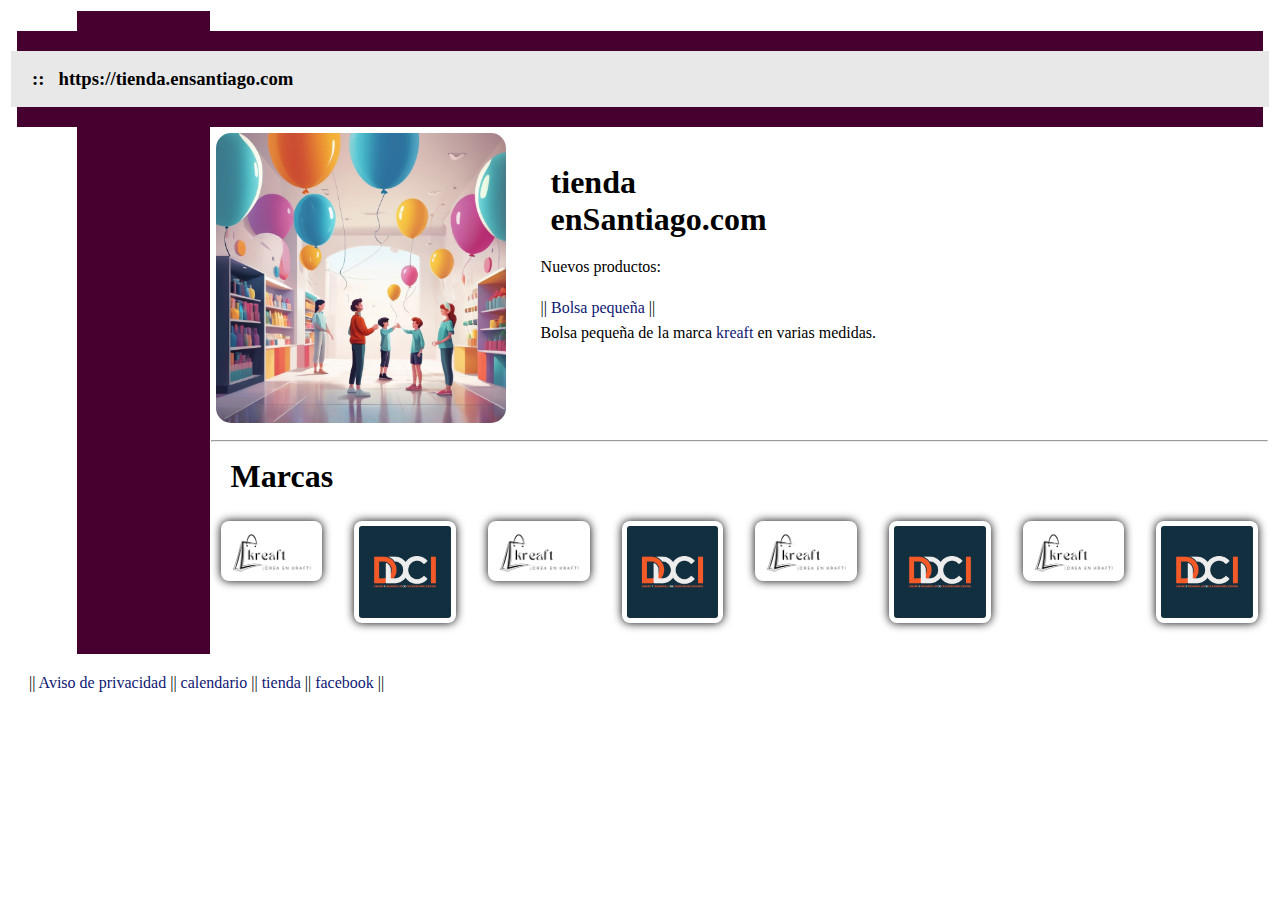
<file: index.html>
<!DOCTYPE html>
<html lang="es">
<head>
<title>EnSantiago</title>
<meta charset="utf-8">
<meta name="viewport" content="width=200, initial-scale=1">
<link rel="stylesheet" href="css.css">
</head>

<body>
<table class="todo"><tr><td>
	<table class="tabla1"><tr><td class="columna1">&nbsp;</td><td class="columna2">&nbsp;</td><td class="columna3">&nbsp;</td></tr></table>
	<table class="tabla2"><tr><td>&nbsp;</td></tr></table>
	<table class="tabla3"><tr><td>
		<p><div class="element"><h3>:: &nbsp;&nbsp;https://tienda.ensantiago.com</h3></div></p>
	</td></tr></table>
	<table class="tabla2"><tr><td>&nbsp;</td></tr></table>

<table class="tabla1"><tr><td class="columna1">&nbsp;</td><td class="columna2">&nbsp;</td>
	<td class="columna3">

		<div class="container">
    		<div class="image-column">
      			<img class="img-vta" src="0.jpg" alt="Pequeña">
			</div>

		    <div class="text-column">
				<p><h1>tienda<br/>enSantiago.com</h1></p>
				<p>Nuevos productos:</p>
				<p>|| <a href="kreaft/varios/mini/index.html">Bolsa pequeña</a> ||<br />Bolsa pequeña de la marca <a href="https://kreaft.ensantiago.com" target="_blank" >kreaft</a> en varias medidas.</p>
			</div>
		</div>
<hr>
<p><h1>Marcas</h1></p>

		<p>
			<div class="a2025">
				<a href="kreaft/index.html"><img class="a2024" src="kreaft/logo.png" /></a>
				<a href="ddci/index.html"><img class="a2024" src="ddci/ddci.jpg" /></a>
				<a href="kreaft/index.html"><img class="a2024" src="kreaft/logo.png" /></a>
				<a href="ddci/index.html"><img class="a2024" src="ddci/ddci.jpg" /></a>
				<a href="kreaft/index.html"><img class="a2024" src="kreaft/logo.png" /></a>
				<a href="ddci/index.html"><img class="a2024" src="ddci/ddci.jpg" /></a>
				<a href="kreaft/index.html"><img class="a2024" src="kreaft/logo.png" /></a>
				<a href="ddci/index.html"><img class="a2024" src="ddci/ddci.jpg" /></a>
			</div>
		</p>    

</td></tr></table>

<object data="base.html" style="width:100%"></object>

<!-- Oswaldo Ugarte www@osw.mx -->
</td></tr></table>

</body></html>
</file>
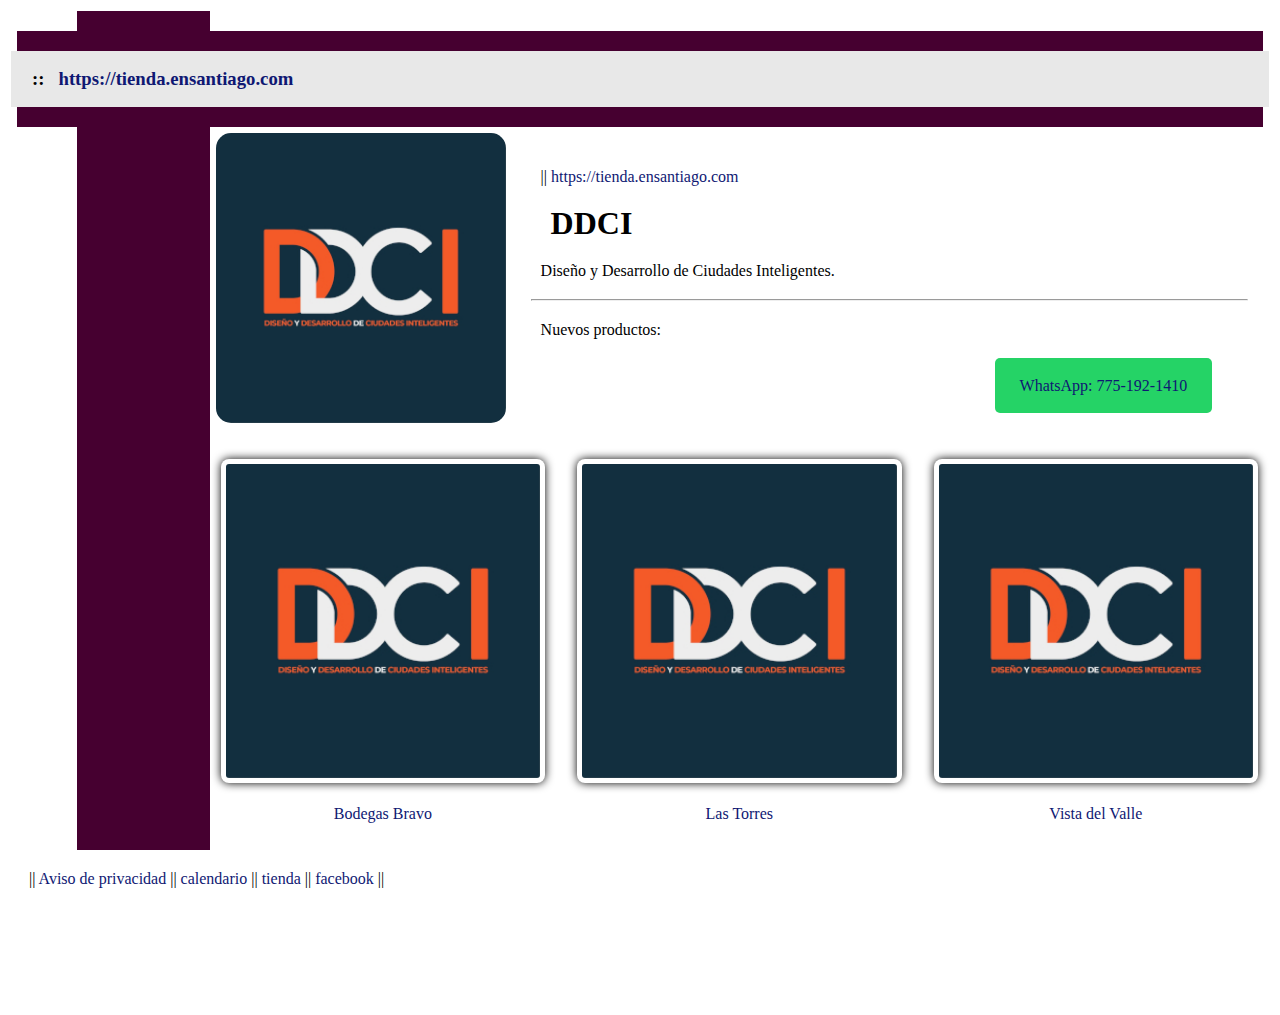
<file: ddci/index.html>
<!DOCTYPE html>
<html lang="es">
<head>
<title>Tienda</title>
<meta charset="utf-8">
<meta name="viewport" content="width=200, initial-scale=1">
<link rel="stylesheet" href="../css.css">
</head>

<body>
<table class="todo"><tr><td>
	<table class="tabla1"><tr><td class="columna1">&nbsp;</td><td class="columna2">&nbsp;</td><td class="columna3">&nbsp;</td></tr></table>
	<table class="tabla2"><tr><td>&nbsp;</td></tr></table>
	<table class="tabla3"><tr><td>
		<p><div class="element"><h3>:: &nbsp;&nbsp;<a href="../index.html">https://tienda.ensantiago.com</a></h3></div></p>
	</td></tr></table>
	<table class="tabla2"><tr><td>&nbsp;</td></tr></table>

<table class="tabla1"><tr><td class="columna1">&nbsp;</td><td class="columna2">&nbsp;</td>
	<td class="columna3">

		<div class="container">
    		<div class="image-column">
      			<img class="img-vta" src="ddci.jpg" alt="Pequeña">
			</div>

		    <div class="text-column">
		    	<p>|| <a href="../index.html">https://tienda.ensantiago.com</a></p>
				<p><h1>DDCI</h1></p>
				<p>Diseño y Desarrollo de Ciudades Inteligentes.</p>
				<hr>
				<p>Nuevos productos:</p>
				<p>
					<a href="https://wa.me/7751921410?text=Quiero saber más acerca de DDCI" target="_new" class="whatsapp-button float-right">
					WhatsApp: 775-192-1410</a>
				</p>
			</div>
		</div>
    
		<p>
			<div class="a2025">
				<a href="index.html"><img class="a2024" src="ddci.jpg" /><br/>&nbsp;<br/>Bodegas Bravo</a>
				<a href="index.html"><img class="a2024" src="ddci.jpg" /><br/>&nbsp;<br/>Las Torres</a>
				<a href="index.html"><img class="a2024" src="ddci.jpg" /><br/>&nbsp;<br/>Vista del Valle</a>
			</div>
		</p>    

</td></tr></table>

<object data="../base.html" style="width:100%"></object>

<!-- Oswaldo Ugarte www@osw.mx -->
</td></tr></table>

</body></html>
</file>
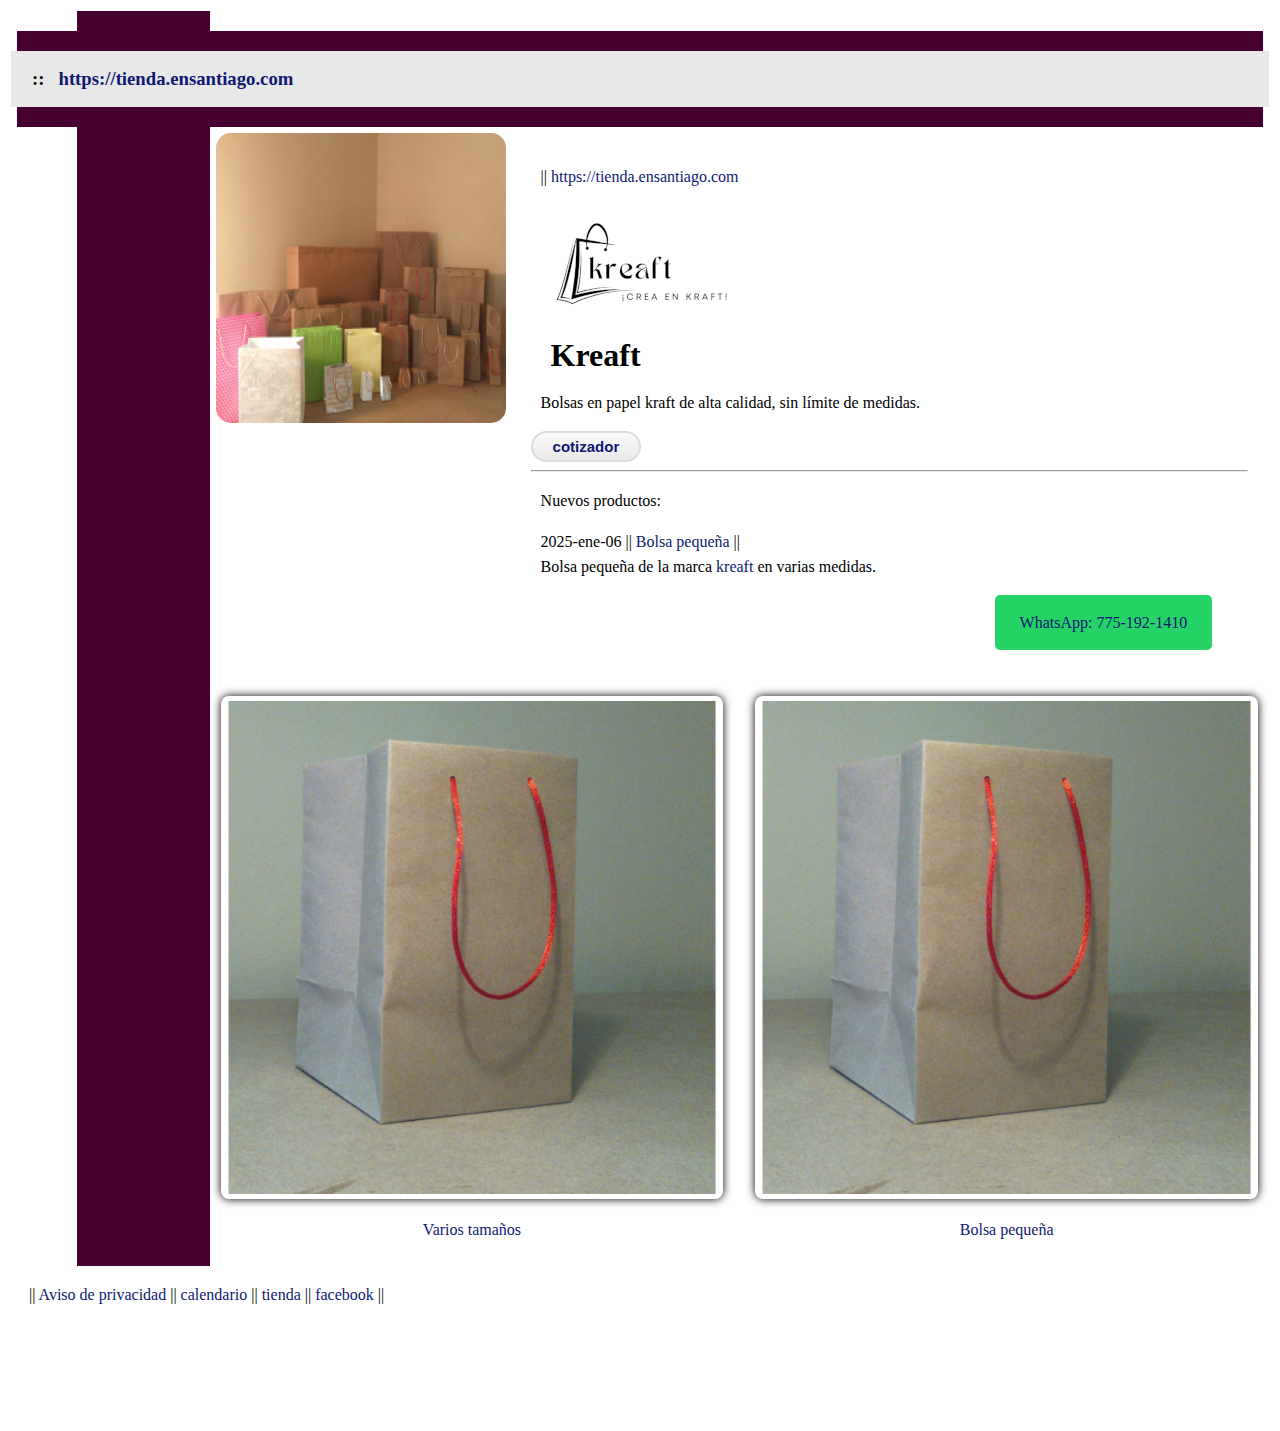
<file: kreaft/index.html>
<!DOCTYPE html>
<html lang="es">
<head>
<title>Tienda</title>
<meta charset="utf-8">
<meta name="viewport" content="width=200, initial-scale=1">
<link rel="stylesheet" href="../css.css">
</head>

<body>
<table class="todo"><tr><td>
	<table class="tabla1"><tr><td class="columna1">&nbsp;</td><td class="columna2">&nbsp;</td><td class="columna3">&nbsp;</td></tr></table>
	<table class="tabla2"><tr><td>&nbsp;</td></tr></table>
	<table class="tabla3"><tr><td>
		<p><div class="element"><h3>:: &nbsp;&nbsp;<a href="../index.html">https://tienda.ensantiago.com</a></h3></div></p>
	</td></tr></table>
	<table class="tabla2"><tr><td>&nbsp;</td></tr></table>

<table class="tabla1"><tr><td class="columna1">&nbsp;</td><td class="columna2">&nbsp;</td>
	<td class="columna3">

		<div class="container">
    		<div class="image-column">
      			<img class="img-vta" src="logo.JPG" alt="Pequeña">
			</div>

		    <div class="text-column">
		    	<p>|| <a href="../index.html">https://tienda.ensantiago.com</a></p>
				<p><img src="logo.png"></p>
				<p><h1>Kreaft</h1></p>
				<p>Bolsas en papel kraft de alta calidad, sin límite de medidas.</p>
				<a href="cotizar.html" class="kreaft-cotiza">cotizador</a>
				<hr>
				<p>Nuevos productos:</p>
				<p>2025-ene-06 || <a href="varios/mini/index.html">Bolsa pequeña</a> ||<br />Bolsa pequeña de la marca <a href="https://kreaft.ensantiago.com" target="new" >kreaft</a> en varias medidas.</p>
				<p>
					<a href="https://wa.me/7751921410?text=Quiero saber más de la bolsa kraft" target="_new" class="whatsapp-button float-right">
					WhatsApp: 775-192-1410</a>
				</p>
			</div>
		</div>
    
		<p>
			<div class="a2025">
				<a href="varios/index.html"><img class="a2024" src="varios/0.jpg" /><br/>&nbsp;<br/>Varios tamaños</a>
				<a href="varios/mini/index.html"><img class="a2024" src="varios/0.jpg" /><br/>&nbsp;<br/>Bolsa pequeña</a>

			</div>
		</p>    

</td></tr></table>

<object data="../base.html" style="width:100%"></object>

<!-- Oswaldo Ugarte www@osw.mx -->
</td></tr></table>

</body></html>
</file>
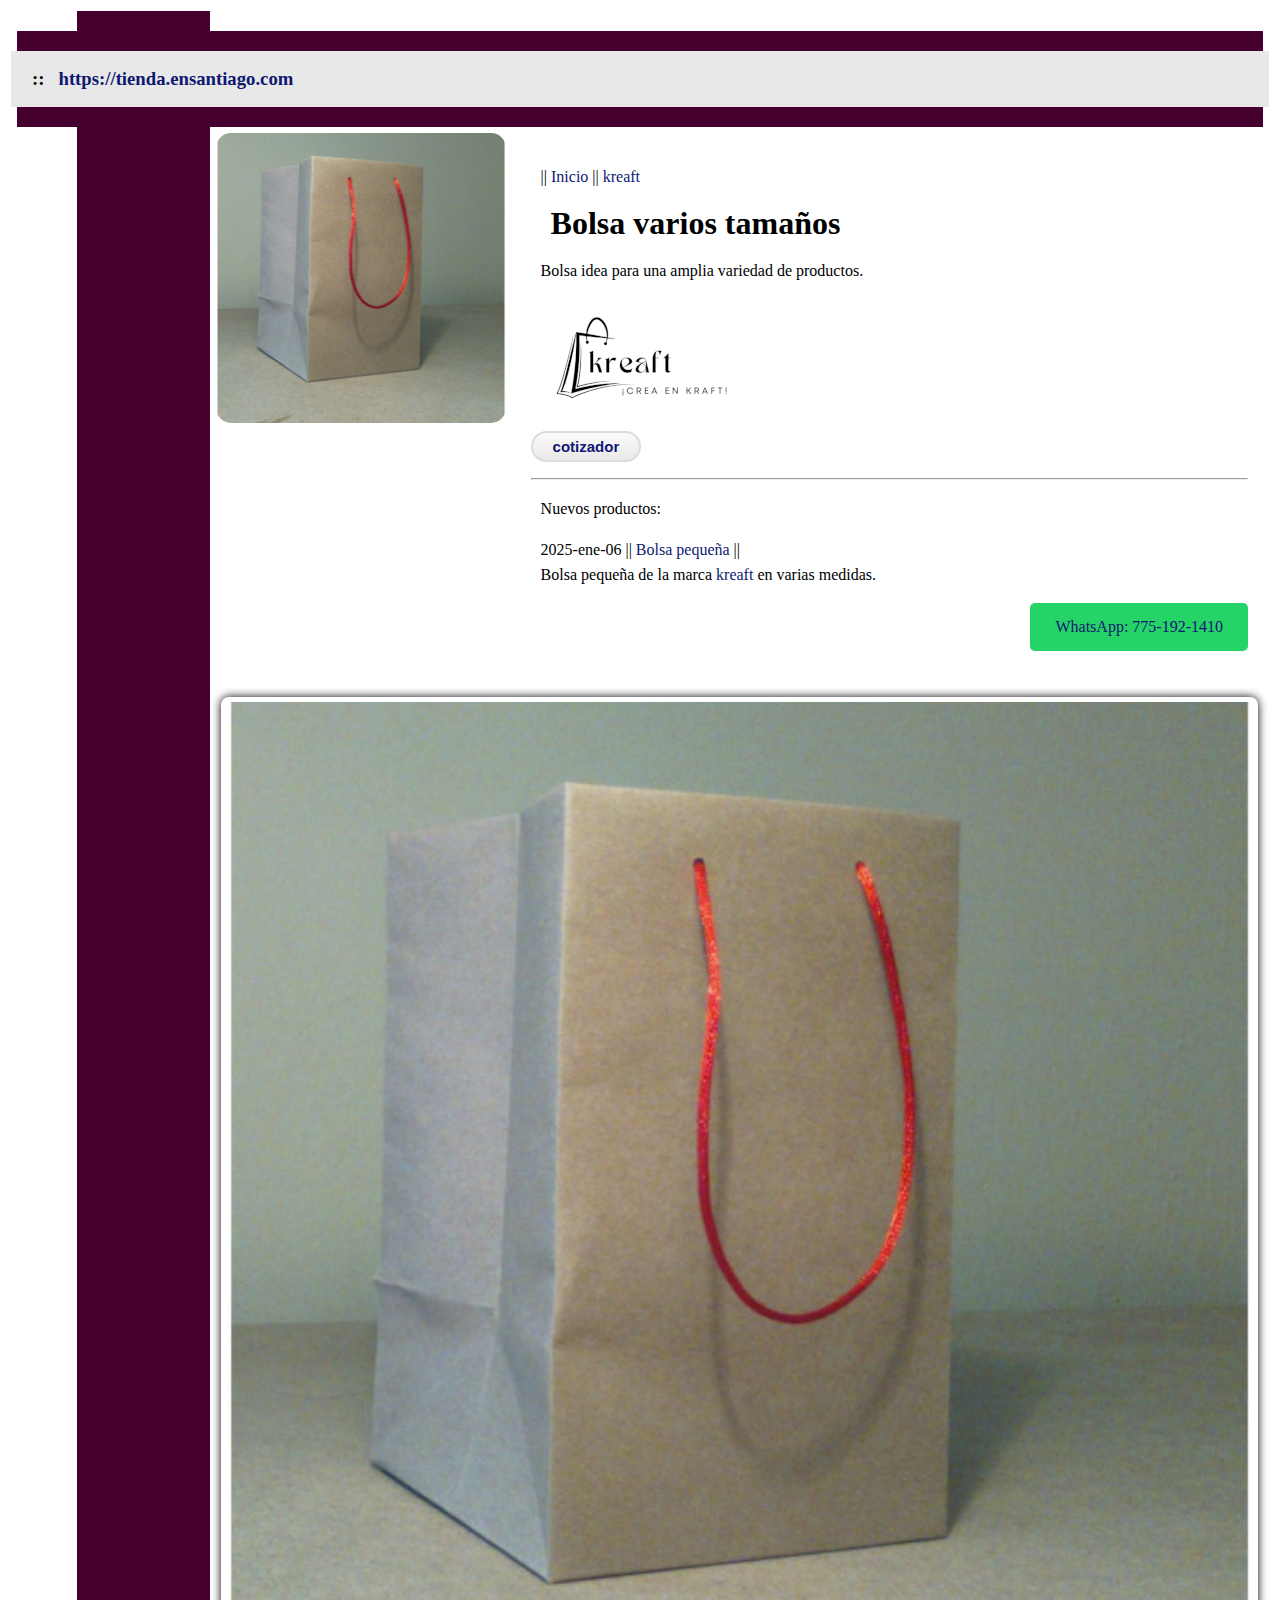
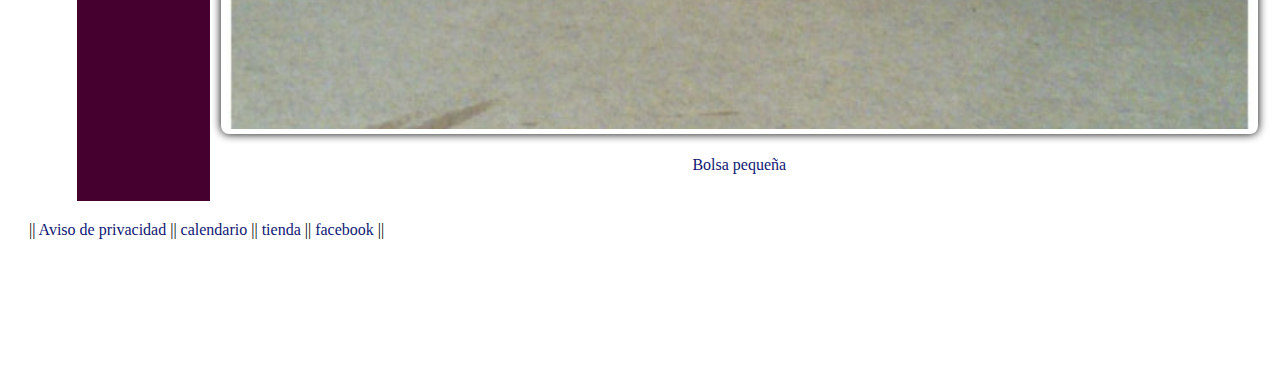
<file: kreaft/varios/index.html>
<!DOCTYPE html>
<html lang="es">
<head>
<title>Tienda</title>
<meta charset="utf-8">
<meta name="viewport" content="width=200, initial-scale=1">
<link rel="stylesheet" href="../../css.css">
</head>

<body>
<table class="todo"><tr><td>
	<table class="tabla1"><tr><td class="columna1">&nbsp;</td><td class="columna2">&nbsp;</td><td class="columna3">&nbsp;</td></tr></table>
	<table class="tabla2"><tr><td>&nbsp;</td></tr></table>
	<table class="tabla3"><tr><td>
		<p><div class="element"><h3>:: &nbsp;&nbsp;<a href="../../index.html">https://tienda.ensantiago.com</a></h3></div></p>
	</td></tr></table>
	<table class="tabla2"><tr><td>&nbsp;</td></tr></table>

<table class="tabla1"><tr><td class="columna1">&nbsp;</td><td class="columna2">&nbsp;</td>
	<td class="columna3">

		<div class="container">
    		<div class="image-column">
      			<img class="img-vta" src="0.jpg" alt="Pequeña">
			</div>

		    <div class="text-column">
		    	<p>|| <a href="../../index.html">Inicio</a> || <a href="../index.html">kreaft</a></p>
				<p><h1>Bolsa varios tamaños</h1></p>
				<p>Bolsa idea para una amplia variedad de productos.</p>
				<p><a href="../index.html"><img src="../logo.png"></a></p>
				<a href="cotizar.html" class="kreaft-cotiza">cotizador</a>
				<p>
				<hr>
				<p>Nuevos productos:</p>
				<p>2025-ene-06 || <a href="varios/mini/index.html">Bolsa pequeña</a> ||<br />Bolsa pequeña de la marca <a href="https://kreaft.ensantiago.com" target="new" >kreaft</a> en varias medidas.</p>
					<a href="https://wa.me/7751921410?text=mini" target="_new" class="whatsapp-button float-right">
					WhatsApp: 775-192-1410</a>
				</p>
			</div>
		</div>
    
		<p>
			<div class="a2025">
				<a href="mini/index.html"><img class="a2024" src="0.jpg" /><br />&nbsp;<br />Bolsa pequeña</a>
			</div>
		</p>    

</td></tr></table>

<object data="../../base.html" style="width:100%"></object>

<!-- Oswaldo Ugarte www@osw.mx -->
</td></tr></table>

</body></html>
</file>
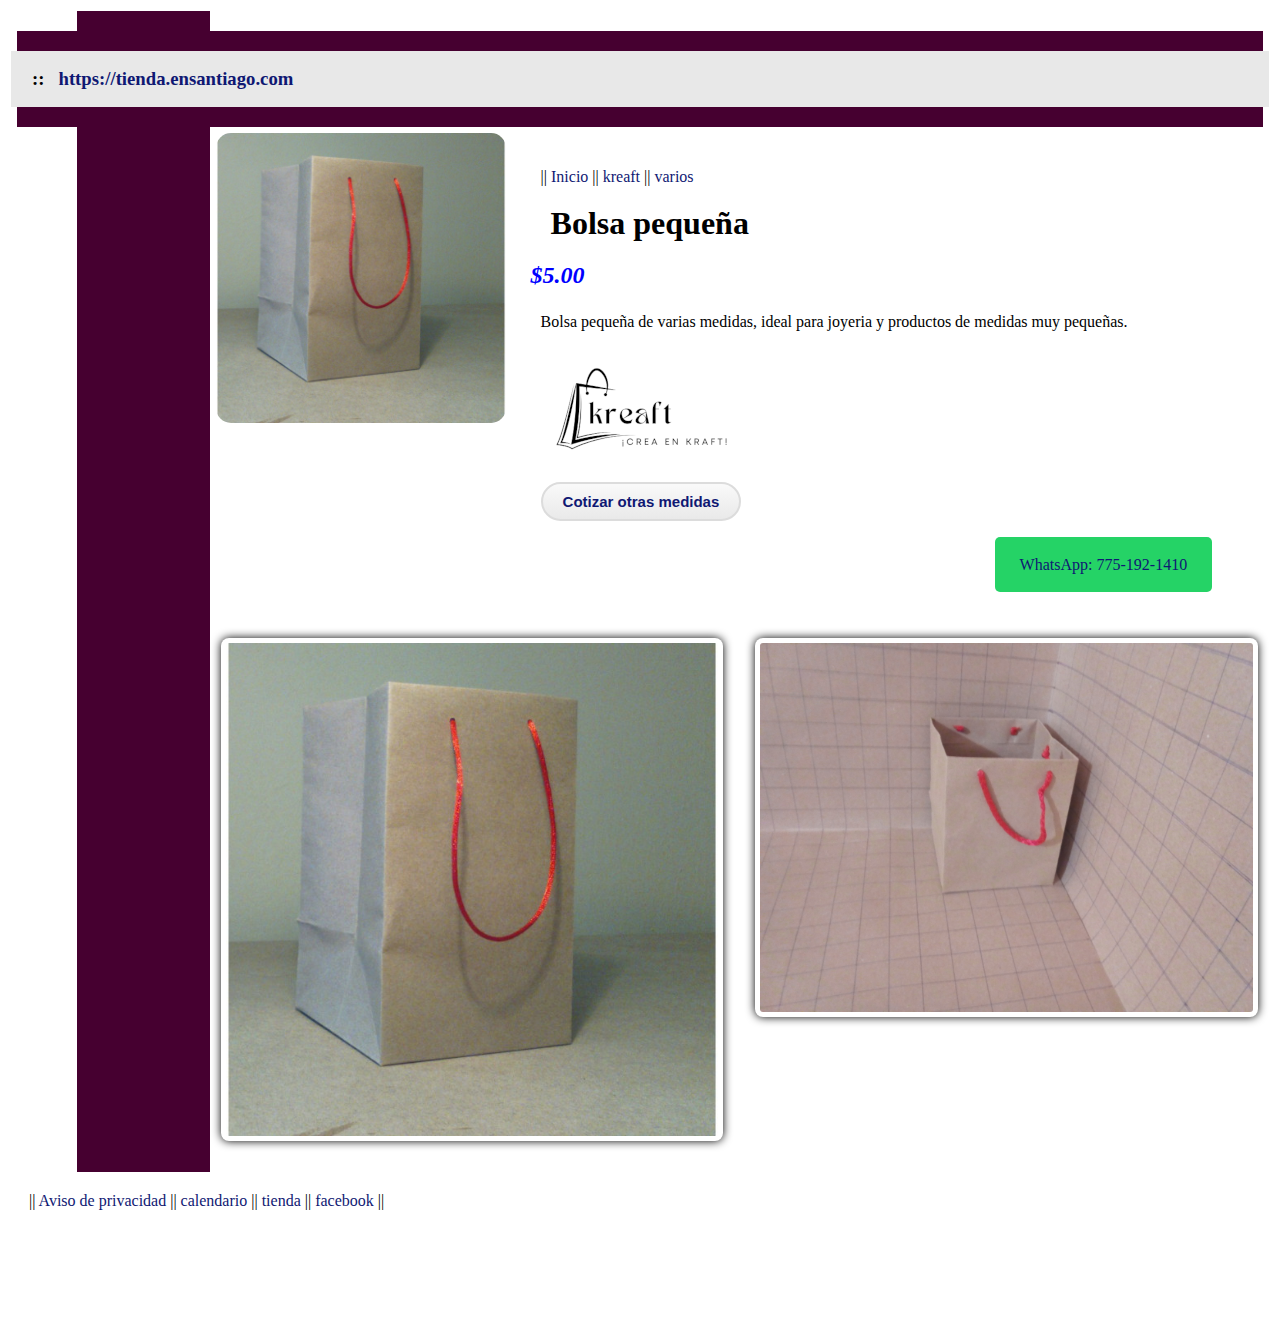
<file: kreaft/varios/mini/index.html>
<!DOCTYPE html>
<html lang="es">
<head>
<title>Tienda</title>
<meta charset="utf-8">
<meta name="viewport" content="width=200, initial-scale=1">
<link rel="stylesheet" href="../../../css.css">
</head>

<body>
<table class="todo"><tr><td>
	<table class="tabla1"><tr><td class="columna1">&nbsp;</td><td class="columna2">&nbsp;</td><td class="columna3">&nbsp;</td></tr></table>
	<table class="tabla2"><tr><td>&nbsp;</td></tr></table>
	<table class="tabla3"><tr><td>
		<p><div class="element"><h3>:: &nbsp;&nbsp;<a href="../../../index.html">https://tienda.ensantiago.com</a></h3></div></p>
	</td></tr></table>
	<table class="tabla2"><tr><td>&nbsp;</td></tr></table>

<table class="tabla1"><tr><td class="columna1">&nbsp;</td><td class="columna2">&nbsp;</td>
	<td class="columna3">

		<div class="container">
    		<div class="image-column">
      			<img class="img-vta" src="0.jpg" alt="Pequeña">
			</div>

		    <div class="text-column">
		    	<p>|| <a href="../../../index.html">Inicio</a> || <a href="../../index.html">kreaft</a> || <a href="../index.html">varios</a> </p>
				<p><h1>Bolsa pequeña</h1></p>
				<p><h2 class="precio">$5.00</h2></p>
				<p>Bolsa pequeña de varias medidas, ideal para joyeria y productos de medidas muy pequeñas.</p>
				<p><a href="../../index.html"><img src="../../logo.png"></a></p>
				<p><a href="../../cotizar.html" class="kreaft-cotiza">Cotizar otras medidas</a>
				<p>
					<a href="https://wa.me/7751921410?text=Solicito información de la bolsa medida mini" target="_new" class="whatsapp-button float-right">WhatsApp: 775-192-1410</a>
				</p>
			</div>
		</div>
    
		<p>
			<div class="a2025">
				<a href="0.jpg" target="_blank"><img class="a2024" src="0.jpg" /></a>
				<a href="2022-05-23-101.jpg" target="_blank"><img class="a2024" src="2022-05-23-101.jpg" /></a>
			</div>
		</p>    

</td></tr></table>

<object data="../../../base.html" style="width:100%"></object>

<!-- Oswaldo Ugarte www@osw.mx -->
</td></tr></table>

</body></html>
</file>
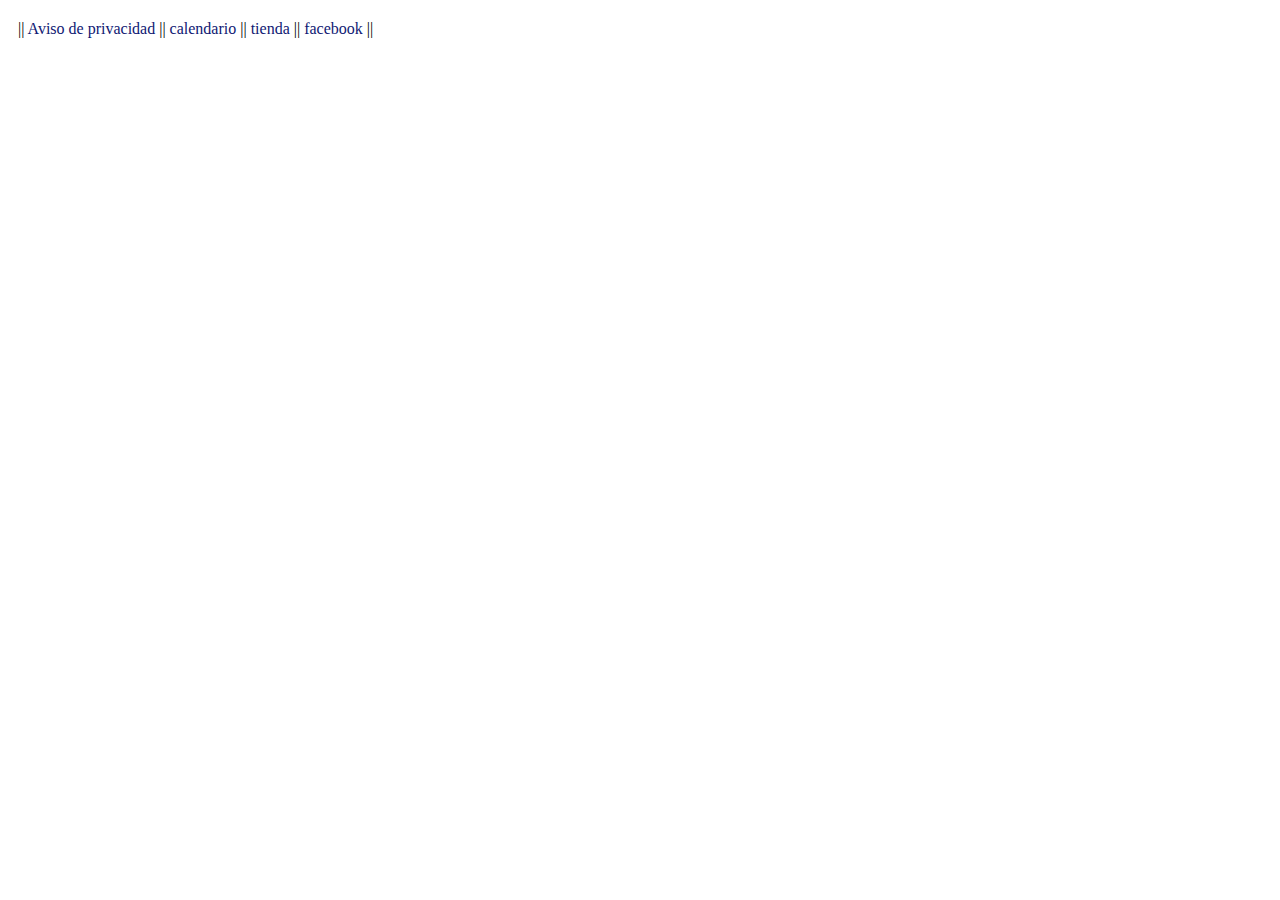
<file: base.html>
<!DOCTYPE html>
<html lang="es">
<head>
<title>osw.mx</title>
<meta charset="utf-8">
<meta name="viewport" content="width=200, initial-scale=1">
<link rel="stylesheet" href="css.css">
</head>
<body>

	<p>
		 || <a href="privacidad/index.html" target="_blank">Aviso de privacidad</a> ||
		<a href="data.html" target="_blank">calendario</a> ||
		<a href="https://tienda.ensantiago.com/" target="_blank">tienda</a> ||
		<a href="https://www.facebook.com/kreaftmx" target="_blank">facebook</a> ||
	</p>
		
<!--
    
Oswaldo Ugarte
www@osw.mx
(México 52) 775-192-1410
oswaldo.ugarte@gmail.com

-->
</body>
</html>
</file>
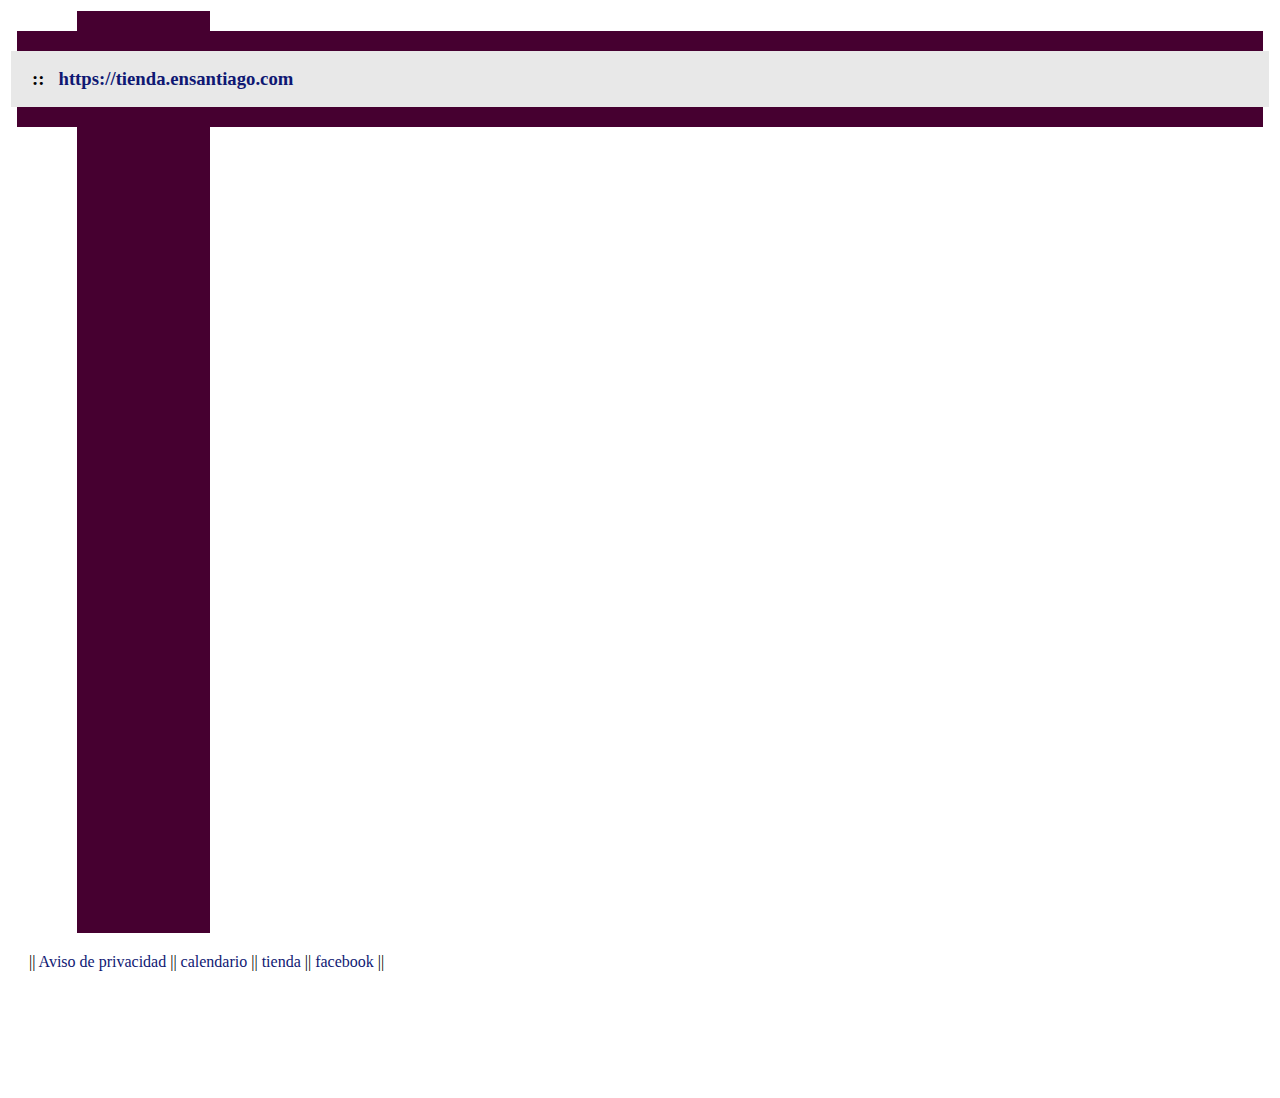
<file: data.html>
<!DOCTYPE html>
<html lang="es">
<head>
<title>EnSantiago</title>
<meta charset="utf-8">
<meta name="viewport" content="width=200, initial-scale=1">
<link rel="stylesheet" href="css.css">
</head>

<body>
<table class="todo"><tr><td>
	<table class="tabla1"><tr><td class="columna1">&nbsp;</td><td class="columna2">&nbsp;</td><td class="columna3">&nbsp;</td></tr></table>
	<table class="tabla2"><tr><td>&nbsp;</td></tr></table>
	<table class="tabla3"><tr><td>
		<p><div class="element"><h3>:: &nbsp;&nbsp;<a href="index.html">https://tienda.ensantiago.com</a></h3></div></p>
	</td></tr></table>
	<table class="tabla2"><tr><td>&nbsp;</td></tr></table>

<table class="tabla1"><tr><td class="columna1">&nbsp;</td><td class="columna2">&nbsp;</td>
	<td class="columna3">    
<iframe src="https://calendar.google.com/calendar/embed?height=800&wkst=2&ctz=America%2FMexico_City&showPrint=0&mode=AGENDA&src=OTZwbWxhbmFlZHJyazMzOWdvM2IxYzkzYzBAZ3JvdXAuY2FsZW5kYXIuZ29vZ2xlLmNvbQ&src=ajFtdXNpYW11aGdidmR1bmo3dXA5cTNkcjBAZ3JvdXAuY2FsZW5kYXIuZ29vZ2xlLmNvbQ&src=ODA2N2xpdms4bHYyYnRsMjNiNThxazNuM2dAZ3JvdXAuY2FsZW5kYXIuZ29vZ2xlLmNvbQ&src=ZmhzMmk2bDd0MWV0cWx1ZTZjcHQ0NnJzYzBAZ3JvdXAuY2FsZW5kYXIuZ29vZ2xlLmNvbQ&src=YXZxMzB2b3BqYjY2NTdxZjVmdWZqbTdrbGdAZ3JvdXAuY2FsZW5kYXIuZ29vZ2xlLmNvbQ&src=cWVuZ2VwaWZldnNuOHIwczBmZmtpM3ZsNTRAZ3JvdXAuY2FsZW5kYXIuZ29vZ2xlLmNvbQ&src=aGlzMGJwdWQwZGJlc3Rrb2praTdkYTlndW9AZ3JvdXAuY2FsZW5kYXIuZ29vZ2xlLmNvbQ&src=MjM2M2EwZWZpbGZhaDYyMThrNmlsY3BlNjBAZ3JvdXAuY2FsZW5kYXIuZ29vZ2xlLmNvbQ&src=YXA1Zm0wc2JnNmo3bHU4aDJtOGZldm03ZGNAZ3JvdXAuY2FsZW5kYXIuZ29vZ2xlLmNvbQ&src=YTlzZXUzMGJoMGt1aTI5Z2Rsc3J0bmlzNzRAZ3JvdXAuY2FsZW5kYXIuZ29vZ2xlLmNvbQ&src=YmQ3ZDhpZDJkODVkNjcybG5uc2w1M2ZnNWtAZ3JvdXAuY2FsZW5kYXIuZ29vZ2xlLmNvbQ&color=%23B39DDB&color=%233F51B5&color=%230B8043&color=%230B8043&color=%23F09300&color=%237CB342&color=%23F4511E&color=%2333B679&color=%23E4C441&color=%23F4511E&color=%23009688" style="border-width:0" width="98%" height="800" frameborder="0" scrolling="no"></iframe>


</td></tr></table>

<object data="base.html" style="width:100%"></object>

<!-- Oswaldo Ugarte www@osw.mx -->
</td></tr></table>

</body></html>
</file>
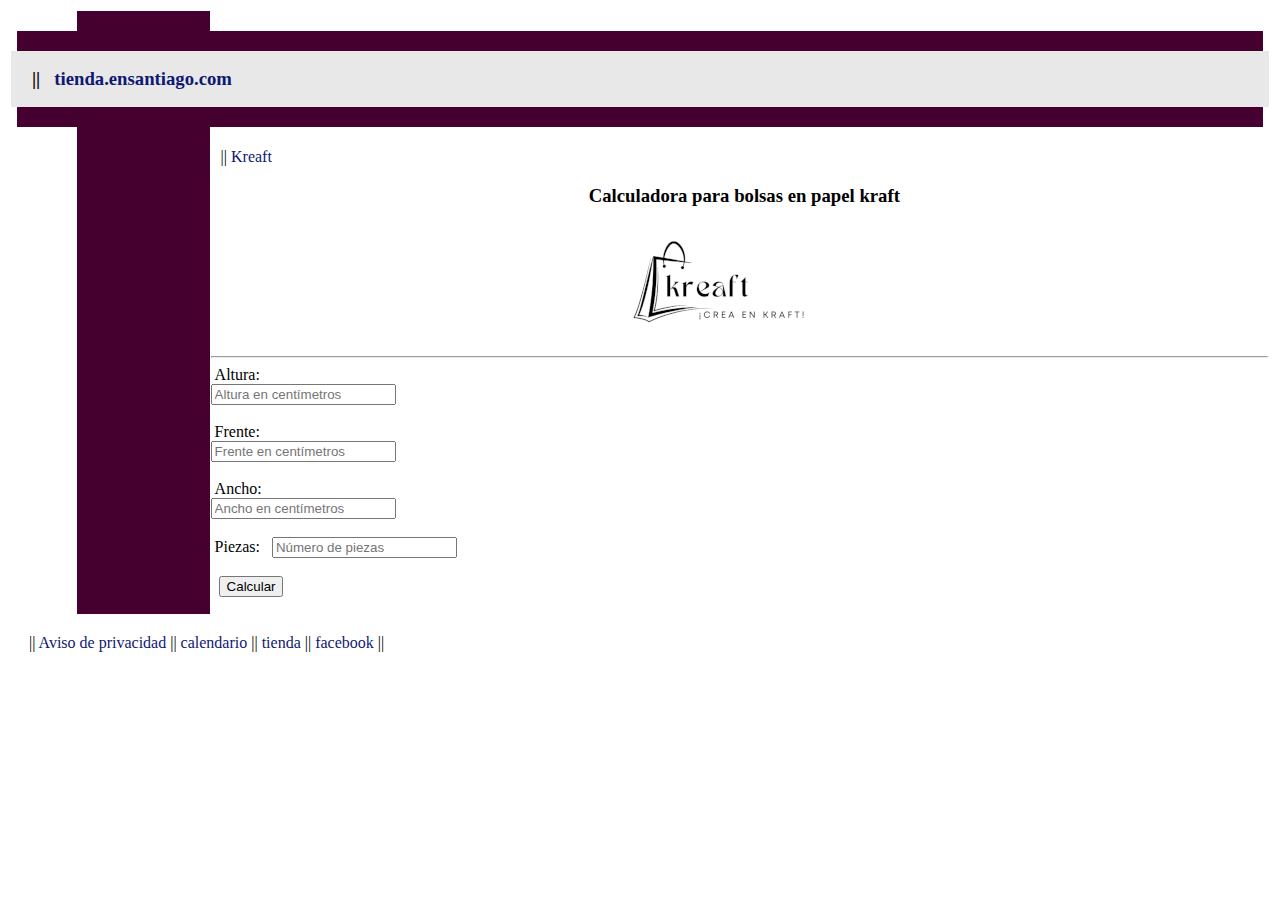
<file: kreaft/cotizar.html>
<!DOCTYPE html>
<html lang="es">
<head>
    <title>Calculadora de Producto</title>
<meta charset="utf-8">
<meta name="viewport" content="width=200, initial-scale=1">
    <script>
        function calcular() {
            // Obtener valores de las cajas de texto
            var altura = parseFloat(document.getElementById("altura").value);
            var frente = parseFloat(document.getElementById("frente").value);
            var ancho = parseFloat(document.getElementById("ancho").value);
            var piezas = parseInt(document.getElementById("piezas").value);
            
            // Calcular Corte 1
            var corte1 = altura + 7 + (ancho / 2);
            document.getElementById("corte1").innerText = `Corte 1: ${corte1}`;
            
            // Calcular Corte 2
            var corte2 = (frente + ancho) * 2 + 2;
            document.getElementById("corte2").innerText = `Corte 2: ${corte2}`;
            
            // Calcular Precio Unitario
            var precioUnitario = (corte1 * corte2) / 200;
            if (precioUnitario < 5.00) {
                precioUnitario = 5.00;
            }
            document.getElementById("precioUnitario").innerText = `Precio unitario: $${precioUnitario.toFixed(2)}`;
            
            // Calcular Total del Pedido
            var totalPedido = precioUnitario * piezas;
            document.getElementById("totalPedido").innerText = `Total del pedido: $${totalPedido.toFixed(2)}`;

            // Mostrar botón para enviar a WhatsApp
            document.getElementById("enviarWhatsApp").style.display = 'block';
        }

        function enviarWhatsApp() {
            var corte1 = document.getElementById("corte1").innerText;
            var corte2 = document.getElementById("corte2").innerText;
            var precioUnitario = document.getElementById("precioUnitario").innerText;
            var totalPedido = document.getElementById("totalPedido").innerText;

            var altura = document.getElementById("altura").value;
            var frente = document.getElementById("frente").value;
            var ancho = document.getElementById("ancho").value;
            var piezas = document.getElementById("piezas").value;

            var mensaje = `Pedido solicitado:\n:: Altura: ${altura}\n:: Frente: ${frente}\n :: Ancho: ${ancho}\n :: Piezas: ${piezas}\n${precioUnitario}\n${totalPedido}`;
            var numero = "7751921410";
            var url = `https://wa.me/52${numero}?text=${encodeURIComponent(mensaje)}`;

            window.open(url, '_blank');
        }
    </script>
<link rel="stylesheet" href="../css.css">
</head>

<body><table class="todo"><tr><td>
<table class="tabla1"><tr><td class="columna1">&nbsp;</td><td class="columna2">&nbsp;</td><td class="columna3">&nbsp;</td></tr></table>
<table class="tabla2"><tr><td>&nbsp;</td></tr></table>

<table class="tabla3"><tr><td>
		<p>
		  <div class="element">
<h3>|| &nbsp;&nbsp;<a href="../index.html">tienda.ensantiago.com</a></h3>
</div>
		</p>
</td></tr></table>
<table class="tabla2"><tr><td>&nbsp;</td></tr></table>

<table class="tabla1"><tr><td class="columna1">&nbsp;</td><td class="columna2">&nbsp;</td>
		<td class="columna3">
		<p> || <a href="index.html">Kreaft</a></p>
    <h3 style="text-align: center;">Calculadora para bolsas en papel kraft</h3>
    		<p><img class="logo" src="logo.png"></p>
    <p style="text-align: center;" id="precioUnitario"></p>
    <p style="text-align: center;" id="totalPedido"></p>
    <div class="container">
	<button id="enviarWhatsApp" style="display:none;" onclick="enviarWhatsApp()">Enviar pedido por WhatsApp</button>
	</div>
    <hr>
    <label for="altura">&nbsp;Altura:</label><br>
    <input type="number" id="altura" name="altura" placeholder="Altura en centímetros">
    <br>&nbsp;<br>
    <label for="frente">&nbsp;Frente:</label><br>
    <input type="number" id="frente" name="frente" placeholder="Frente en centímetros">
    <br>&nbsp;<br>
    <label for="ancho">&nbsp;Ancho:</label><br>
    <input type="number" id="ancho" name="ancho" placeholder="Ancho en centímetros">
    <br>&nbsp;<br>
    <label for="piezas">&nbsp;Piezas:</label>&nbsp;&nbsp;
    <input type="number" id="piezas" name="piezas" placeholder="Número de piezas">
    <br>&nbsp;<br>
    &nbsp;&nbsp;<button onclick="calcular()">Calcular</button>
    <p id="corte1"></p>
    <p id="corte2">


</td>
</tr></table>

<div class="tabla1">

<object data="../base.html" style="width:100%">
</object>

</div>

<!-- Oswaldo Ugarte www@osw.mx -->
</td></tr></table>

</body></html>
</file>
<file: css.css>
body {
	background-color: rgb(255, 255, 255);
}
a:link   {   
	text-decoration:none;
	color: #0F1873;
}
td {
	vertical-align: top;
}
p{
	padding-inline-end: 5%;
	padding-left: 10px;
	line-height: 25px;
}
h3, h1{
	padding-left: 10px;
	margin: 10px;
}
.element{
      border-radius: 5px;
      box-shadow: none;
      transition: 400ms ease;
    }
.element:hover{
      box-shadow: 12px 12px 32px rgba(0, 0, 0, 0.1),
      -5px -5px 15px #460030;
    }
.todo{
	width:100%;
}
.tabla1{
	width:100%;
	border-spacing:0px;
}
.tabla2{
	margin:auto;
	width:99%;
	background-color: #460030;
	border-spacing:0px;
}
.tabla3{
	width:100%;
	background-color: rgb(232, 232, 232);
	border-spacing:0px;
}
.columna1{
	width:5%;
}
.columna2{
	width:10%;
	background-color: #460030;
}

.columna3{
	width:80%;
}
.img-vta {
	border-radius: 20px;
	padding: 5px;
	width: 300px;
	height: 300px;
}
.precio{
color: blue;
font-style: italic;
}
* {
    box-sizing: border-box;
}
.container {
      display: flex;
      flex-wrap: wrap;
    }
.image-column {
      width: 300px;
      margin: 0 auto;
    }
.text-column {
      flex: 1;
      padding: 20px;
    }

@media (max-width: 500px) {
      .container {
        flex-direction: column;
      }

      .image-column {
        width: 100%;
      }
    }

.a2024 {
border-radius: 8px;
width: 100%;
height: auto;
box-shadow: 0px 0px 10px #000;
padding: 5px;
}
.a2025{
padding: 10px;
display: grid;
grid-template-columns: repeat(auto-fit, minmax(100px, 1fr));
gap: 32px;
text-align: center;
}


.whatsapp-button {
    background-color: #25D366;
    padding: 15px 25px;
    text-decoration: none;
    border-radius: 5px;
    font-size: 16px;
    transition: background-color 0.3s ease;
}

.whatsapp-button:hover {
    background-color: #c0c0c0;
}

/* Para la alineación a la derecha (si no usas un framework CSS) */
.float-right {
    float: right;
}

.kreaft-cotiza {
	background:linear-gradient(to bottom, #f9f9f9 5%, #e9e9e9 100%);
	background-color:#f9f9f9;
	border-radius:30px;
	border:2px solid #dcdcdc;
	display:inline-block;
	cursor:pointer;
	color:#666666;
	font-family:Arial;
	font-size:15px;
	font-weight:bold;
	padding:5px 20px;
	text-decoration:none;
}
.kreaft-cotiza:hover {
	background:linear-gradient(to bottom, #e9e9e9 5%, #f9f9f9 100%);
	background-color:#e9e9e9;
}
.kreaft-cotiza:active {
	position:relative;
	top:1px;
}

.logo{ margin: auto;
  display: block;}
</file>
